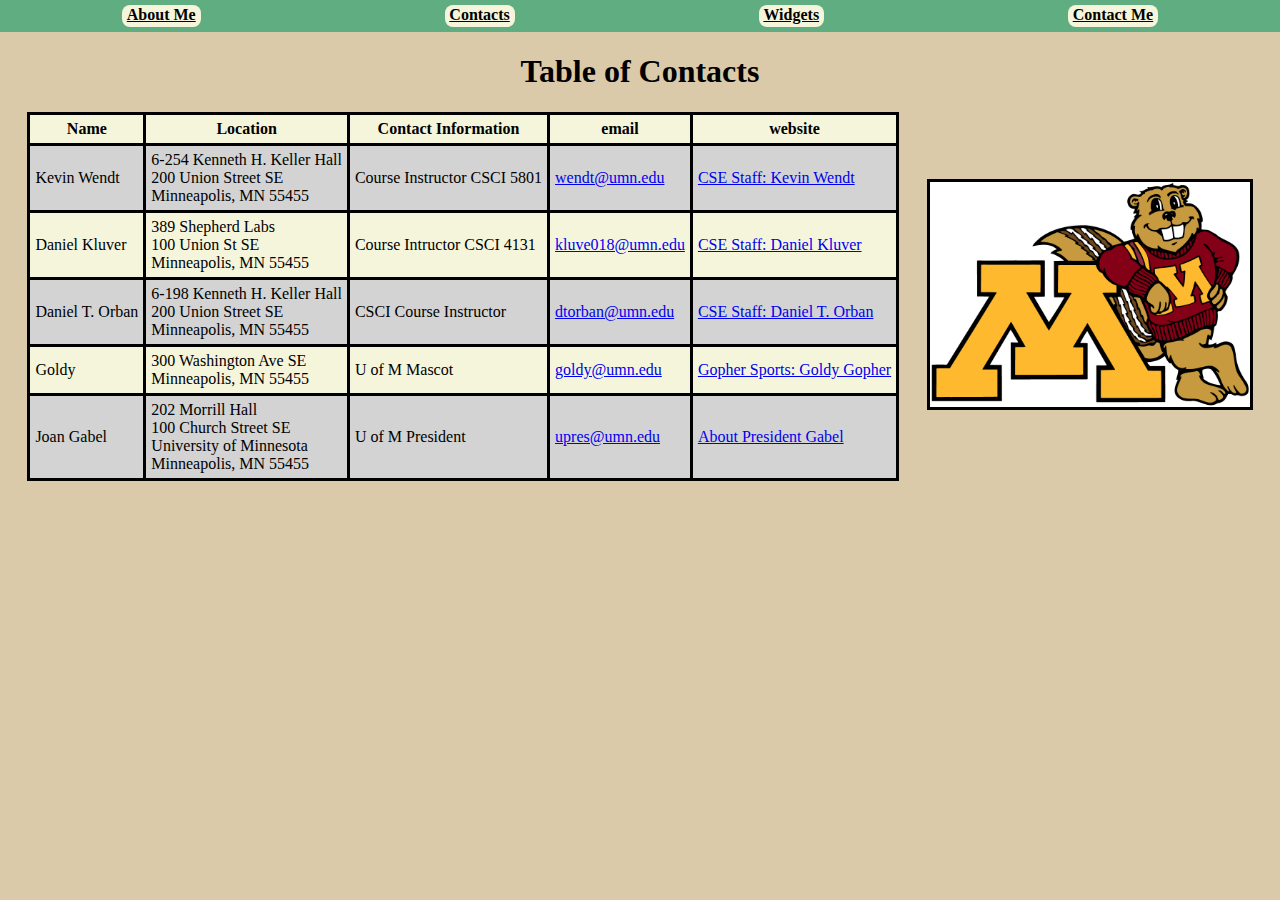
<file: myContacts.html>
<!DOCTYPE html>

<html lang="en">
  <head>
    <meta charset="UTF-8" >
    <title>Contacts</title>
    <link href="./resources/css/myStyle.css" rel="stylesheet">
    <script src="./resources/js/myContacts.js" async></script>
  </head>
  <body>
    <nav class="topNavBar">
      <a href="myAboutMe.html">About Me</a>
      <a href="myContacts.html">Contacts</a>
      <a href="myWidgets.html">Widgets</a>
      <a href="contactMe.html">Contact Me</a>
    </nav>
    <h1 id="tableOfContactsHeader">Table of Contacts</h1>
    <div id="contactsLayoutContainer">
      <div id="contactsTableContainer">
        <table id="contactsTable">
          <tr class="oddRow">
            <th id="nameColumn">Name</th>
            <th id="locationColumn">Location</th>
            <th id="contactColumn">Contact Information</th>
            <th id="emailColumn">email</th>
            <th id="websiteColumn">website</th>
          </tr>
          <tr class="evenRow">
            <td class="tableName">Kevin Wendt</td>
            <td id="wendtLocation" class="contactLocation">
              <img class="contactsTableThumbnail" src="resources/images/keller.jpg" alt="Keller Hall">
              6-254 Kenneth H. Keller Hall<br>
              200 Union Street SE<br>
              Minneapolis, MN 55455
            </td>
            <td>Course Instructor CSCI 5801</td>
            <td><a href="mailto:wendt@umn.edu">wendt@umn.edu</a></td>
            <td>
              <a href="https://cse.umn.edu/cs/kevin-wendt">CSE Staff: Kevin Wendt</a>
            </td>
          </tr>
          <tr class="oddRow">
            <td class="tableName">Daniel Kluver</td>
            <td id="kluverLocation" class="contactLocation">
              <img class="contactsTableThumbnail" src="resources/images/Shepherd.jpg" alt="Shepherd Hall">
              389 Shepherd Labs<br>
              100 Union St SE<br>
              Minneapolis, MN 55455
            </td>
            <td>Course Intructor CSCI 4131</td>
            <td><a href="mailto:kluve018@umn.edu">kluve018@umn.edu</a></td>
            <td>
              <a href="https://cse.umn.edu/cs/daniel-kluver"
                >CSE Staff: Daniel Kluver</a
              >
            </td>
          </tr>
          <tr class="evenRow">
            <td class="tableName">Daniel T. Orban</td>
            <td id="orbanLocation" class="contactLocation">
              <img class="contactsTableThumbnail" src="resources/images/keller.jpg" alt="Keller Hall">
              6-198 Kenneth H. Keller Hall<br>
              200 Union Street SE <br>
              Minneapolis, MN 55455
            </td>
            <td>CSCI Course Instructor</td>
            <td><a href="mailto:dtorban@umn.edu">dtorban@umn.edu</a></td>
            <td>
              <a href="https://cse.umn.edu/cs/dan-orban"
                >CSE Staff: Daniel T. Orban</a
              >
            </td>
          </tr>
          <tr class="oddRow">
            <td class="tableName">Goldy</td>
            <td id="goldyLocation" class="contactLocation">
              <img class="contactsTableThumbnail" src="resources/images/coffman.jpg" alt="Coffman Memorial Union">
              300 Washington Ave SE <br>
              Minneapolis, MN 55455
            </td>
            <td>U of M Mascot</td>
            <td><a href="mailto:goldy@umn.edu">goldy@umn.edu</a></td>
            <td>
              <a
                href="https://gophersports.com/sports/2018/5/21/sports-spirit-squad-spec-rel-goldy-gopher-html"
                >Gopher Sports: Goldy Gopher</a
              >
            </td>
          </tr>
          <tr class="evenRow">
            <td class="tableName">Joan Gabel</td>
            <td id="gabelLocation" class="contactLocation">
              <img class="contactsTableThumbnail" src="resources/images/morrill.jpg" alt="Morrill Hall">
              202 Morrill Hall<br>
              100 Church Street SE<br>
              University of Minnesota<br>
              Minneapolis, MN 55455
            </td>
            <td>U of M President</td>
            <td><a href="mailto:upres@umn.edu">upres@umn.edu</a></td>
            <td>
              <a href="https://president.umn.edu/about">About President Gabel</a>
            </td>
          </tr>
        </table>
      </div>
      <div id="previewImageContainer">
        <img
        id="previewImage" 
        src="resources/images/gophers-mascot.png" 
        alt="Gopher's Mascot"
        >
      </div>
    </div>
  </body>
</html>
</file>
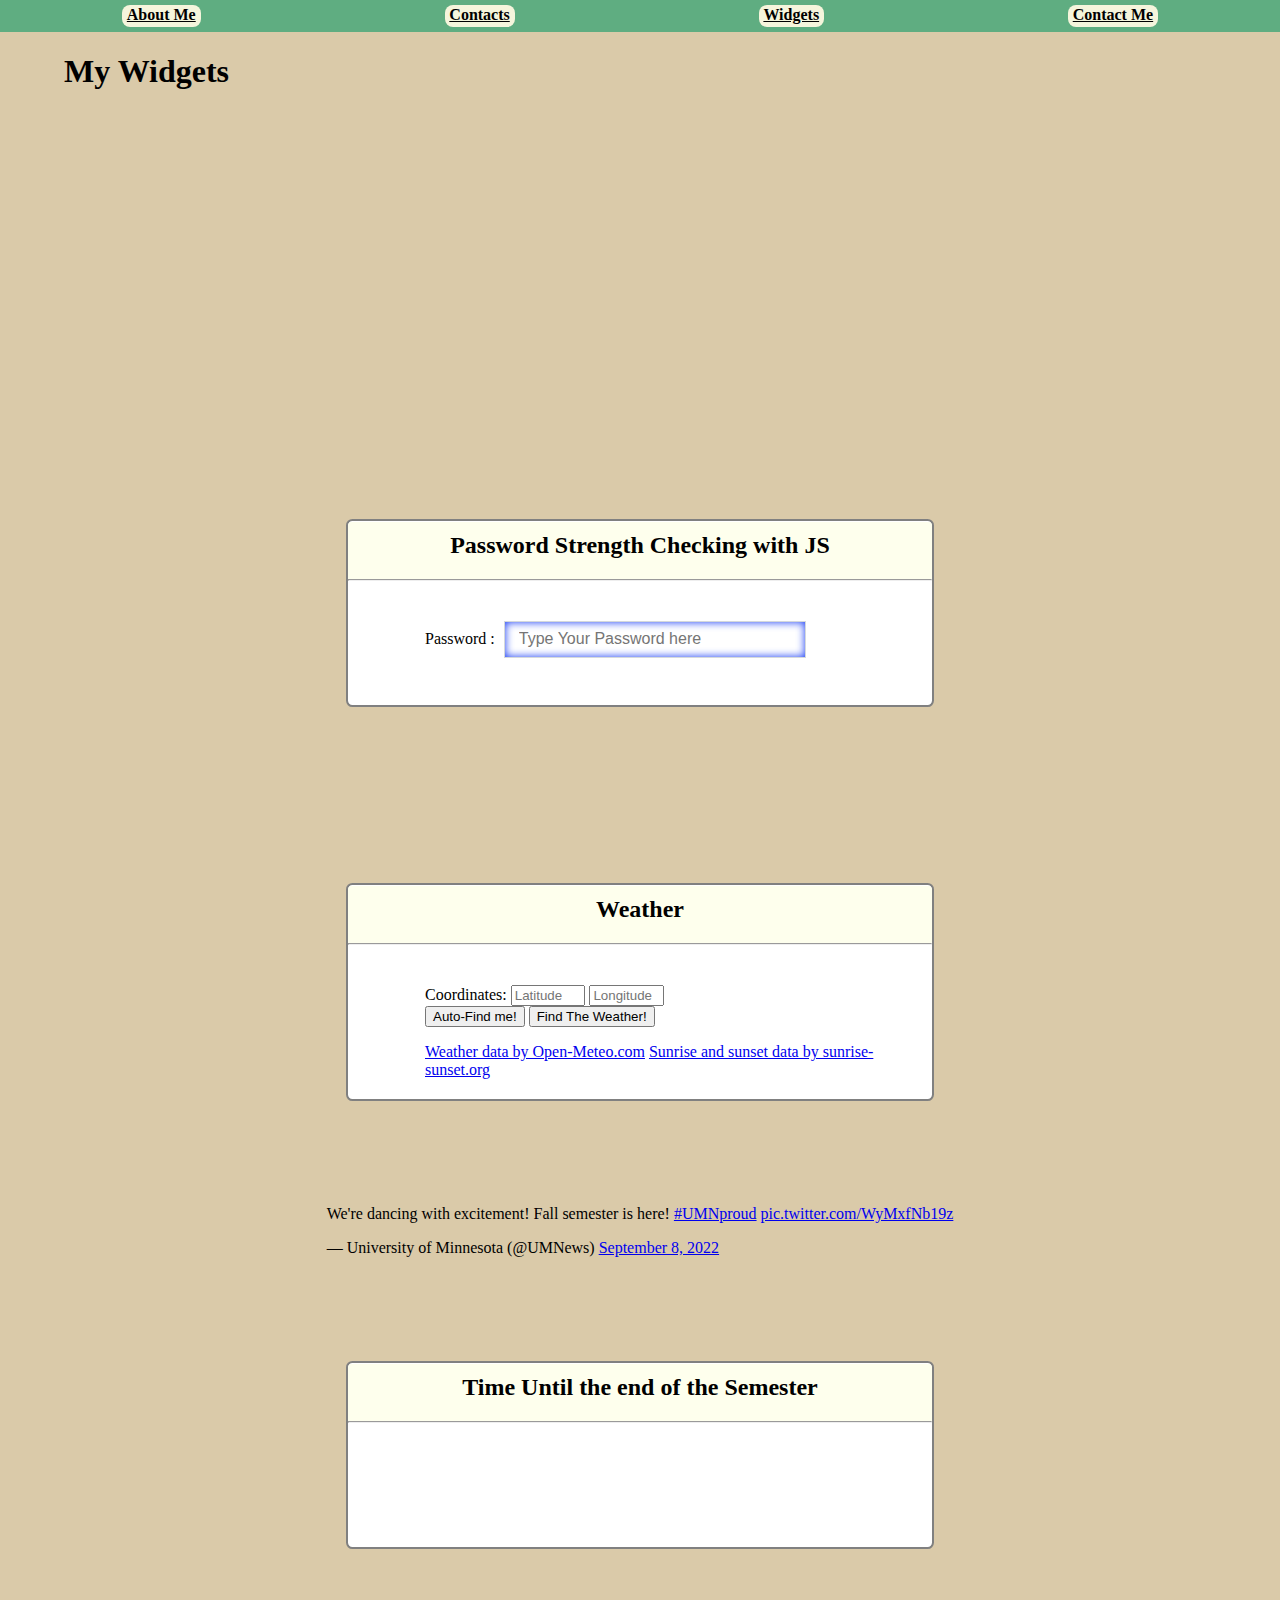
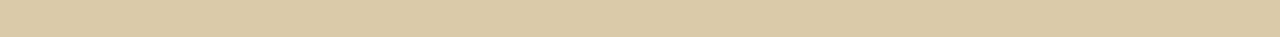
<file: myWidgets.html>
<!DOCTYPE html>

<html lang="en">
  <head>
    <meta charset="UTF-8" >
    <title>Widgets</title>
    <link href="./resources/css/myStyle.css" rel="stylesheet">
    <link rel="stylesheet" href="./resources/css/passwordWidget.css">
    <link rel="stylesheet" href="./resources/css/weatherWidget.css">
    <script async defer src="./resources/js/weatherWidget.js"></script>
    <script async defer src="./resources/js/passwordWidget.js"></script>
    <script defer src="./resources/js/timeWidget.js"></script>
  </head>
  <body>
    <nav class="topNavBar">
      <a href="myAboutMe.html">About Me</a>
      <a href="myContacts.html">Contacts</a>
      <a href="myWidgets.html">Widgets</a>
      <a href="contactMe.html">Contact Me</a>
    </nav>
    <h1 id="widgetHeader">My Widgets</h1>

    <div id="twoColumnWidgetContainer">
      <div id="widgetLeftColumnContainer">
        <div id="youtubeContainer">
          <!--The following "iframe" block of code was copy-pasted from the embed option on the linked youtube video-->
          <iframe
            width="560"
            height="315"
            src="https://www.youtube.com/embed/Xc6pkXdS6j0"
            title="YouTube video player"
            allow="accelerometer; autoplay; clipboard-write; encrypted-media; gyroscope; picture-in-picture"
            allowfullscreen
          ></iframe>
        </div>

        <div id="passwordContainer">
          <div id="header">
            <h2>Password Strength Checking with JS</h2>
            <hr>
          </div>
          <div id="content">
            <form id="register" name="register">
              <label for="password">Password :</label> 
                <input name = "password"
                id   = "password"
                type = "password"
                placeholder ="Type Your Password here">
                &nbsp;&nbsp; 
                <span id="pwdresult"></span>
            </form>
          </div>
        </div>

        <div id="weatherContainer">
          <div id="weatherHeader">
              <h2>Weather</h2>
              <hr>
          </div>
          <div id="weatherContent">
              <p id="weatherStatus"></p>
              <div>
                  <span>Coordinates:</span>
                  <input id="latitude-input" type="text" placeholder="Latitude">
                  <input id="longitude-input" type="text" placeholder="Longitude">
              </div>
              <div>
                  <button id="find-me" type="button">Auto-Find me!</button>
                  <button id="get-weather-btn" type="button">Find The Weather!</button>
              </div>
  
              <div id="weatherOutput">
                  <p id="temp-display"></p>
                  <p id="cloud-cover-display"></p>
                  <p id="sunrise-display"></p>
                  <p id="sunset-display"></p>
              </div>
              <!-- Interesting fact. We're legally required to put this here. -->
              <a href="https://open-meteo.com/">Weather data by Open-Meteo.com</a>
              <a href="https://sunrise-sunset.org/">Sunrise and sunset data by sunrise-sunset.org</a>
          </div>
        </div>
      </div>

      <div id="widgetRightColumnContainer">
        <div id="twitterContainer">
          <!--The following "blockquote" & "script" portion of code was copy-pasted from the twitter embed option under this U of M tweet-->
          <blockquote class="twitter-tweet">
            <p lang="en" dir="ltr">
              We&#39;re dancing with excitement! Fall semester is here!
              <a
                href="https://twitter.com/hashtag/UMNproud?src=hash&amp;ref_src=twsrc%5Etfw"
                >#UMNproud</a
              >
              <a href="https://t.co/WyMxfNb19z">pic.twitter.com/WyMxfNb19z</a>
            </p>
            &mdash; University of Minnesota (@UMNews)
            <a
              href="https://twitter.com/UMNews/status/1567890576556654592?ref_src=twsrc%5Etfw"
              >September 8, 2022</a
            >
          </blockquote>
          <!--Removed "charset" attribute from script element according to https://validator.w3.org/nu/#textarea to remove the validity warning-->
          <script async src="https://platform.twitter.com/widgets.js"></script>
        </div>
        
        <div id="timerContainer">
          <div id="timerHeader">
            <h2>Time Until the end of the Semester</h2>
            <hr>
          </div>
          <div id="timerContent">
            <span id="timeUntilResult"></span>
          </div>
        </div>
      </div>
    </div>

  </body>
</html>
</file>
<file: resources/css/myStyle.css>
/* All style CSS info from https://www.w3schools.com/css/default.asp */
/* Flexbox information from https://css-tricks.com/snippets/css/a-guide-to-flexbox/ */

.topNavBar {
    background-color: rgb(95, 173, 129);
    display: flex;
    justify-content: space-around;
    height: 2em;
}

.topNavBar a {
    background-color: beige;
    border-radius: 0.5em;
    font-weight: bold;
    color: black;
    padding: 0.1em 0.3em;
    margin: 0.3em;
}

/* Idea for hover selector from https://www.w3schools.com/cssref/sel_hover.asp */
.topNavBar a:hover {
    background-color: rgb(226, 190, 166);
}

body {
    margin: 0px;
    background-color: rgb(218, 202, 169)
}

#myName {
    font-family: 'Gill Sans', 'Gill Sans MT', Calibri, 'Trebuchet MS', sans-serif;
    text-align: center;
    font-size: calc(2.5vh + 2.5vw + 2em);
}

#emeraldLakeContainer {
    display: flex;
    justify-content: center;
}

#emeraldLake {
    width: 50%;
    border-style: solid;
}

#twoColumnContainer {
    display: flex;
    justify-content: center;
}

#aboutMeContentContainer, #hobbiesContainer {
    text-align: left;
    background-color: beige;
    border-radius: 1em;
    padding: 0.5em;
    width: 30%;
    margin: 1em;
}

#aboutMeContentHeader, #hobbiesContainerHeader {
    text-align: center;
}

#aboutMeContentContainer strong {
    color: red;
}

#aboutMeContentContainer em {
    color: darkgreen;
}

#contactsTable, #contactsTable th {
    border-style: solid;
    border-collapse: collapse;
    text-align: center;
    padding: 5px;
}

/* Hover added so its more obvious when hovering over a table header that you can sort  */
#contactsTable th:hover {
    cursor: pointer;
}

#contactsTable td {
    border-style: solid;
    border-collapse: collapse;
    text-align: left;
    padding: 5px;
}

/* Idea for hover selector from https://www.w3schools.com/cssref/sel_hover.asp */
#contactsTable td.contactLocation:hover .contactsTableThumbnail {
    display: block;
}

#tableOfContactsHeader {
    text-align: center;
}

#contactsTable tr.oddRow {
    background-color: beige;
}

#contactsTable tr.evenRow {
    background-color: lightgray;
}

#contactsLayoutContainer {
    display: flex;
    justify-content: space-evenly;
    align-items: center;
}

#contactsTable td img {
    width: 5em;
    float: right;
    margin: 0.1em;
    display: none;
}

#previewImage {
    width: 20em;
    border: solid;
}
/* Border CSS added for iframe to replace "frameborder attribute". Fix was gotten from https://wiki.whatwg.org/wiki/Presentational_elements_and_attributes */
#twoColumnWidgetContainer #widgetLeftColumnContainer #youtubeContainer iframe {
    border: 0px;
}

#widgetHeader {
    margin-left: 5%;
}

#twoColumnWidgetContainer {
    display: flex;
    justify-content: space-evenly;
    flex-wrap: wrap;
}

#twoColumnWidgetContainer #widgetLeftColumnContainer, #twoColumnWidgetContainer #widgetRightColumnContainer {
    display: flex;
    flex-direction: column;
    justify-content: space-between;
}

#contactMeFormContainer {
    display: flex;
    justify-content: center;
}

#contactMeFormContainer #contactMeForm {
    background-color: beige;
    border-radius: 1em;
    padding: 1em;
    width: 50%;
    margin: 1em;
    margin-top: 5em;
    font-family: 'Gill Sans', 'Gill Sans MT', Calibri, 'Trebuchet MS', sans-serif;
}

#contactMeFormContainer #contactMeForm #contactMeFormHeader {
    text-align: center;
    font-family: 'Gill Sans', 'Gill Sans MT', Calibri, 'Trebuchet MS', sans-serif;
}

#contactMeFormContainer #contactMeForm #formFieldset {
    width: fit-content;
}

#contactMeFormContainer #contactMeForm #contactMeFormTwoColumnContainer {
    display: flex;
    justify-content: left;
}

#contactMeFormContainer #contactMeForm #formInputFieldsContainer {
    width: 30%;
}

#contactMeFormContainer #contactMeForm #concernMessageBoxContainer {
    width: 30%;
    height: 30%;
    margin: 5%;
    margin-top: 10%;
    padding: 0.5em;
    border-style: solid;
    border-color: rgb(235, 58, 58);
    visibility: hidden;
    font-weight: 600;
}
</file>
<file: resources/css/passwordWidget.css>
#passwordContainer, #timerContainer {
    width: 34em;
    background: #ffffff;
    padding: 1.25em;
    margin: 5.5em auto;
    border-radius: 0.4em;
    height: 9em;
    border: 2px solid gray;
}

#passwordContainer #header, #timerContainer #timerHeader {
    text-align: center;
    background-color: #FEFFED;
    border-radius: 0.25em;
    margin: -39px -20px 10px -20px;
}

#passwordContainer h2, #timerContainer h2{
    padding-top: 10px;
}

#passwordContainer #content, #timerContainer #timerContent {
    margin-left: 57px;
    margin-top: 40px;
}

#register label{
    margin-right:5px;
}

#register input {
    padding: 5px 14px;
    border: 1px solid #d5d9da;
    box-shadow: 0 0 9px #0E34F5 inset;
    width: 272px;
    font-size: 1em;
    height: 25px;
}

#register .short{
    font-weight:bold;
    color:#FF0000;
    font-size:larger;
}

#register .weak{
    font-weight:bold;
    color:orange;
    font-size:larger;
}

#register .good{
    font-weight:bold;
    color:#2D98F3;
    font-size:larger;
}

#register .strong{
    font-weight:bold;
    color: limegreen;
    font-size:larger;
}
</file>
<file: resources/css/weatherWidget.css>
#weatherContainer {
    width: 34em;
    background: #ffffff;
    padding: 1.25em;
    margin: 5.5em auto;
    border-radius: 0.4em;
    height: auto;
    border: 2px solid gray;
}

#weatherContainer #weatherHeader {
    text-align: center;
    background-color: #FEFFED;
    border-radius: 0.25em;
    margin: -39px -20px 10px -20px;
}

#weatherContainer h2{
    padding-top: 10px;
}

#weatherContainer #weatherContent {
    margin-left: 57px;
    margin-top: 40px;
}

#weatherContainer input {
    width:5em;
}
</file>
